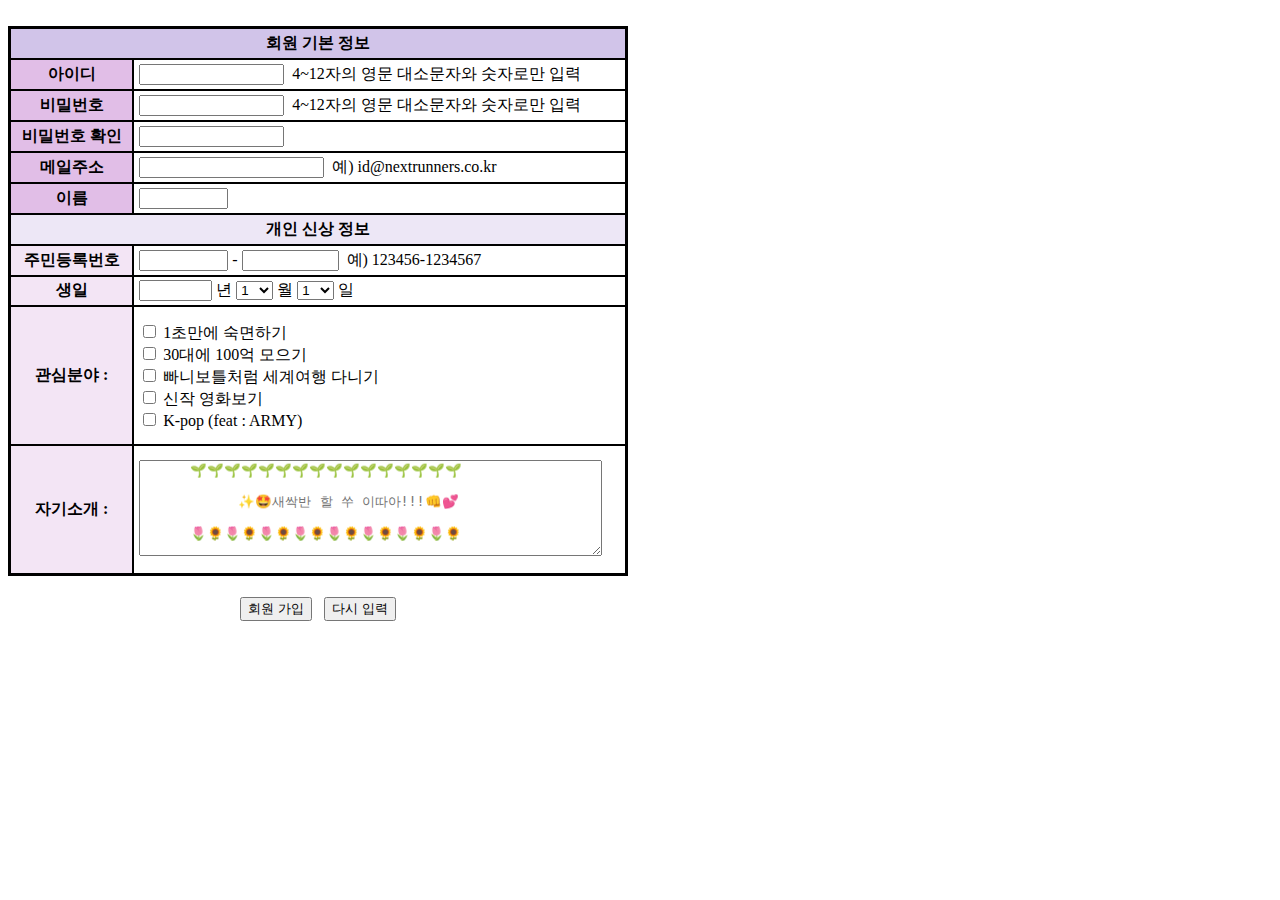
<file: form_221227.html>
<!DOCTYPE html>
<html lang="ko">
  <head>
    <meta charset="UTF-8">
    <meta http-equiv="X-UA-Compatible" content="IE=edge">
    <meta name="viewport" content="width=device-width, initial-scale=1.0">
    <title>새싹반_실습1(HTML) </title>
  </head>

  <!-- HTML만 이용하여 form만들기 -->

  <body>
    <form>
      <br>
      <!-- cellspacing : 셀 사이의 간격 0으로하여 두줄이던 테두리 한줄로 만듦 -->
      <table width=620px height=550px border="2" bordercolor="black" cellspacing="0">
        <!-- colgroup으로 열을 묶어서 너비지정 -->
        <colgroup>
          <col width="20%">
          <col width="80%">
        </colgroup>
        <!-- colspan으로 2개의 열 합병 -->
        <th colspan="2" align="center" bgcolor="#d1c4e9">회원 기본 정보</th>
        <tr>
          <!-- colgroup에 대응되는 열 scope로 지정 -->
          <th scope="col" align="center" bgcolor="#e1bee7">아이디</th>
          <td scope="col">
            <!-- size: input 박스 길이조절, min/maxlength: 최소/최대 글자수 지정 -->
            &nbsp;<input type="text" name="id" size="15" minlength="4" maxlength="12" pattern="[a-zA-Z0-9]*" required>
            <span>&nbsp;4~12자의 영문 대소문자와 숫자로만 입력</span>
          </td>
        </tr>
        <tr>
          <th align="center" bgcolor="#e1bee7">비밀번호</th>
          <td>
            <!-- pattern: 해당되는 영문&숫자값만 입력가능하도록 지정 require: 필수 입력사항으로 지정 -->
            &nbsp;<input type="password" name="password" size="15" minlength="4" maxlength="12" pattern="[a-zA-Z0-9]*" required>
            <span>&nbsp;4~12자의 영문 대소문자와 숫자로만 입력</span>
          </td>
        </tr>
        <tr>
          <th align="center" bgcolor="#e1bee7">비밀번호 확인</th>
          <td>
            &nbsp;<input type="password" name="password" size="15" minlength="4" maxlength="12" pattern="[a-zA-Z0-9]*" required>
          </td>
        </tr>
        <tr>
          <th align="center" bgcolor="#e1bee7">메일주소</th>
          <td>
            &nbsp;<input type="email" name="email" required>
            <span>&nbsp;예) id@nextrunners.co.kr</span>
          </td>
        </tr>
        <tr>
          <th align="center" bgcolor="#e1bee7">이름</th>
          <td>
            &nbsp;<input type="text" name="name" size="8" required>
          </td>
        </tr>
        <th colspan="2" align="center" bgcolor="#ede7f6">개인 신상 정보</th>
        <tr>
          <th align="center" bgcolor="#f3e5f5">주민등록번호</th>
          <td>
            <!-- pattern: {}중괄호 안 자릿수까지만 입력 가능하도록 지정 -->
            &nbsp;<input tyep="text" name="idnum_front" size="8" maxlength=6 pattern="[0-9]{6}">
            <span>-</span>
            <input tyep="text" name="idnum_back" size="9" maxlength=7 pattern="[0-9]{7}">
            <span>&nbsp;예) 123456-1234567</span>
          </td>
        </tr>
        <tr>
          <th align="center" bgcolor="#f3e5f5">생일</th>
          <td>
            &nbsp;<input type="text" name="year" size="6" maxlength=4 pattern="[0-9]{4}">
            <span>년</span>
            <select>
              <option value="1">1</option>
              <option value="2">2</option>
              <option value="3">3</option>
              <option value="4">4</option>
              <option value="5">5</option>
              <option value="6">6</option>
              <option value="7">7</option>
              <option value="8">8</option>
              <option value="9">9</option>
              <option value="10">10</option>
              <option value="11">11</option>
              <option value="12">12</option>
            </select>
            <span>월</span>
            <select>
              <option value="1">1</option>
              <option value="2">2</option>
              <option value="3">3</option>
              <option value="4">4</option>
              <option value="5">5</option>
              <option value="6">6</option>
              <option value="7">7</option>
              <option value="8">8</option>
              <option value="9">9</option>
              <option value="1">10</option>
              <option value="11">11</option>
              <option value="12">12</option>
              <option value="13">13</option>
              <option value="14">14</option>
              <option value="15">15</option>
              <option value="16">16</option>
              <option value="17">17</option>
              <option value="18">18</option>
              <option value="19">19</option>
              <option value="20">20</option>
              <option value="21">21</option>
              <option value="22">22</option>
              <option value="23">23</option>
              <option value="24">24</option>
              <option value="25">25</option>
              <option value="26">26</option>
              <option value="27">27</option>
              <option value="28">28</option>
              <option value="29">29</option>
              <option value="30">30</option>
              <option value="31">31</option>
            </select>
            <span>일</span>
          </td>
        </tr>
        <tr>
          <th align="center" bgcolor="#f3e5f5">관심분야 :</th>
          <td>
            <div>
              <!-- label태그로 input태그와 문자 묶어서 문자 클릭해도 checkbox 체크될 수 있도록 함 -->
              <label> 
                &nbsp;<input type="checkbox" name="1">
                1초만에 숙면하기
              </label>
            </div>
            <div> 
              <label>
                &nbsp;<input type="checkbox" name="2">
                30대에 100억 모으기
              </label>
            </div>
            <div>
              <label>
                &nbsp;<input type="checkbox" name="3">
                빠니보틀처럼 세계여행 다니기
              </label>
            </div>
            <div>
              <label>
                &nbsp;<input type="checkbox" name="4">
                신작 영화보기
              </label>
            </div>
            <div>
              <label>
                &nbsp;<input type="checkbox" name="5">
                K-pop (feat : ARMY)
              </label>
            </div>
          </td>
        </tr>
        <tr>
          <th align="center" bgcolor="#f3e5f5">자기소개 :</th>
          <td>
            &nbsp;<textarea name="pr"  cols="55" rows="6" placeholder="      &#127793;&#127793;&#127793;&#127793;&#127793;&#127793;&#127793;&#127793;&#127793;&#127793;&#127793;&#127793;&#127793;&#127793;&#127793;&#127793;

            &#x2728;&#129321;새싹반 할 쑤 이따아!!!&#x1F44A;&#128149;

      &#127799;&#127803;&#127799;&#127803;&#127799;&#127803;&#127799;&#127803;&#127799;&#127803;&#127799;&#127803;&#127799;&#127803;&#127799;&#127803;"></textarea>
          </td>
        </tr>
      </table>
      <br>
      <table width=620px>
        <tr>
          <td colspan="2" align="center">
            <input type="submit" name="join" value="회원 가입">
            <span>&nbsp;</span>
            <!-- reset 클릭하면 form 내부에 작성한 모든 내용 삭제 -->
            <input type="reset" name="reset" value="다시 입력"> 
          </td>
        </tr>
      </table>
    </form>
  </body>
</html>
</file>
